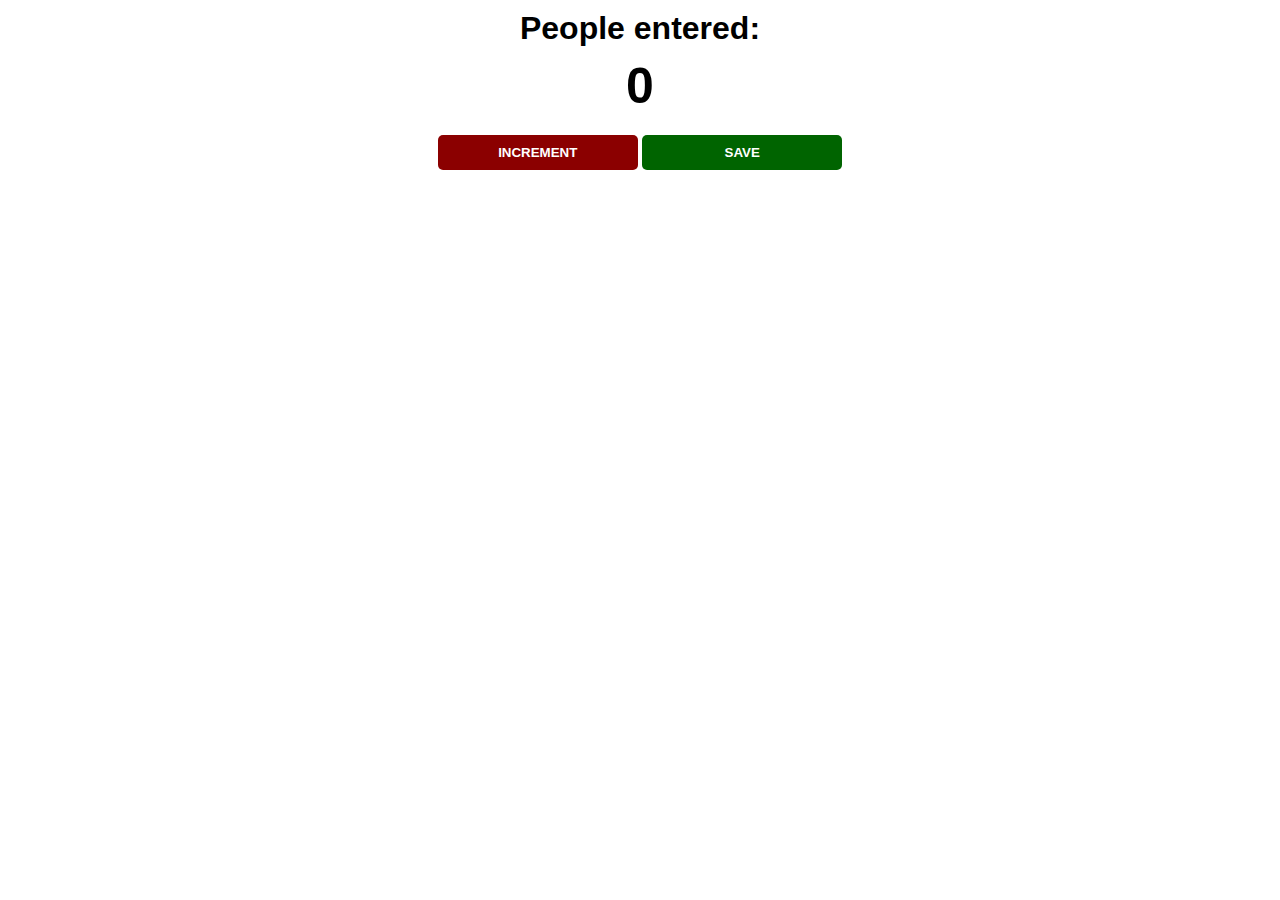
<file: Scrimba Course HTML/Java script/countButon/indext.hmtl.html>
<html>
    <head>
        <link rel="stylesheet" href="body {.css">
    </head>
    <body>
        <h1>People entered:</h1>
        <h2 id="count-el">0</h2>
        <button id="increment-btn" onclick="increment()">INCREMENT</button>
      
        <button id="save-btn" onclick="save()">SAVE</button>
        <script src="script.js"></script>
    </body>
</html>
</file>
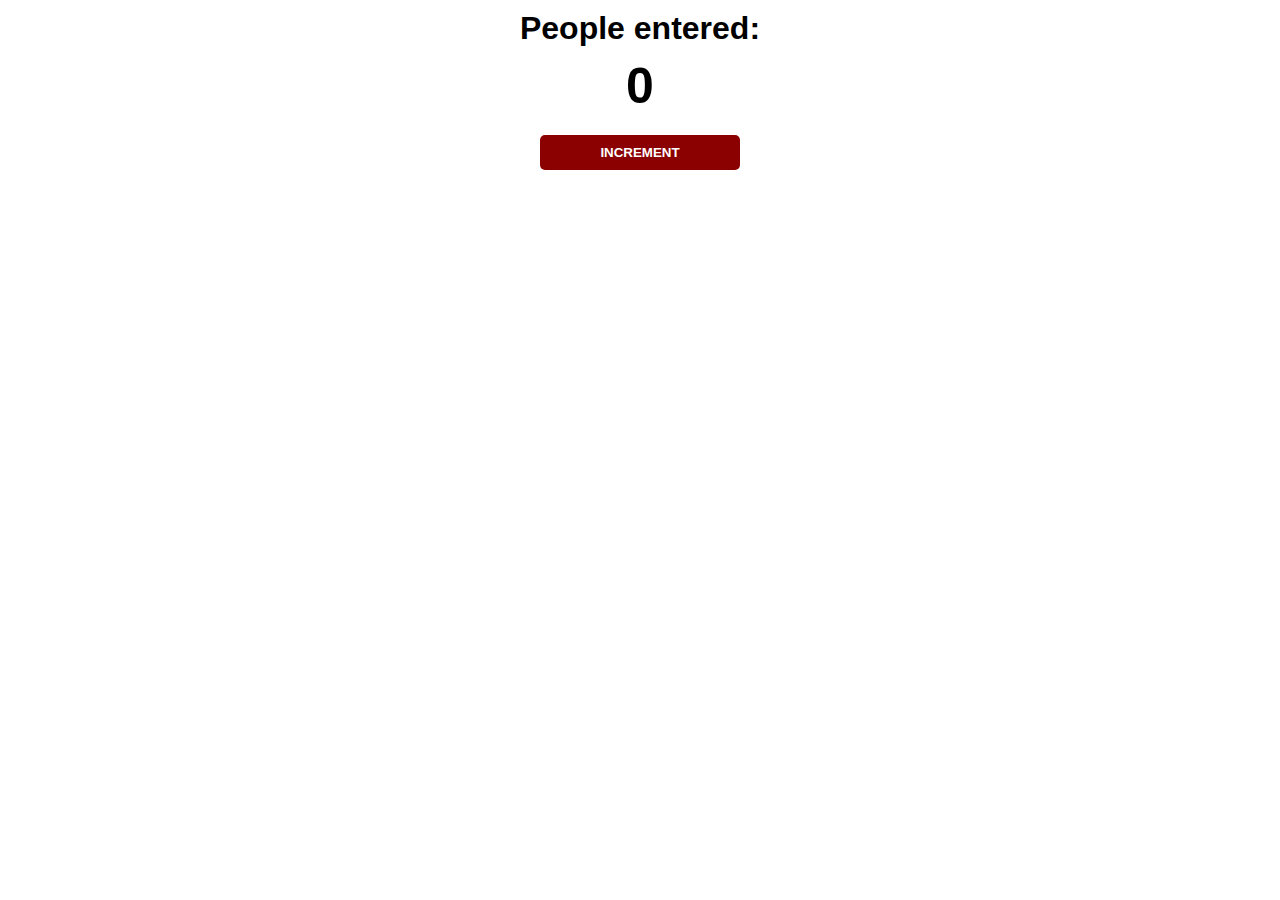
<file: Scrimba Course HTML/Java script/Intro/indext.hmtl.html>
<html>
    <head>
        <link rel="stylesheet" href="body {.css">
    </head>
    <body>
        <h1>People entered:</h1>
        <h2 id="count-el">0</h2>
        <button id = "increment-btn" onclick = "increment()"> INCREMENT </button>
        <script src="script.js"> </script>
        
    </body> 
</html>
</file>
<file: Scrimba Course HTML/Java script/countButon/body {.css>
body {
   

    font-family: -apple-system, BlinkMacSystemFont, 'Segoe UI', Roboto, Oxygen, Ubuntu, Cantarell, 'Open Sans', 'Helvetica Neue', sans-serif;
    font-weight: bold;
    text-align: center;
}

h1 {
    margin-top: 10px;
    margin-bottom: 10px;
}

h2 {
    font-size: 50px;
    margin-top: 0;
    margin-bottom: 20px;
}

button {
    border: none;
    padding-top: 10px;
    padding-bottom: 10px;
    color: white;
    font-weight: bold;
    width: 200px;
    margin-bottom: 5px;
    border-radius: 5px;
}

#increment-btn {
    background: darkred;
}

#save-btn {
    background: darkgreen;
}
</file>
<file: Scrimba Course HTML/Java script/Intro/body {.css>
body {
   

    font-family: -apple-system, BlinkMacSystemFont, 'Segoe UI', Roboto, Oxygen, Ubuntu, Cantarell, 'Open Sans', 'Helvetica Neue', sans-serif;
    font-weight: bold;
    text-align: center;
}

h1 {
    margin-top: 10px;
    margin-bottom: 10px;
}

h2 {
    font-size: 50px;
    margin-top: 0;
    margin-bottom: 20px;
}

button {
    border: none;
    padding-top: 10px;
    padding-bottom: 10px;
    color: white;
    font-weight: bold;
    width: 200px;
    margin-bottom: 5px;
    border-radius: 5px;
}

#increment-btn {
    background: darkred;
}

#save-btn {
    background: darkgreen;
}
</file>
